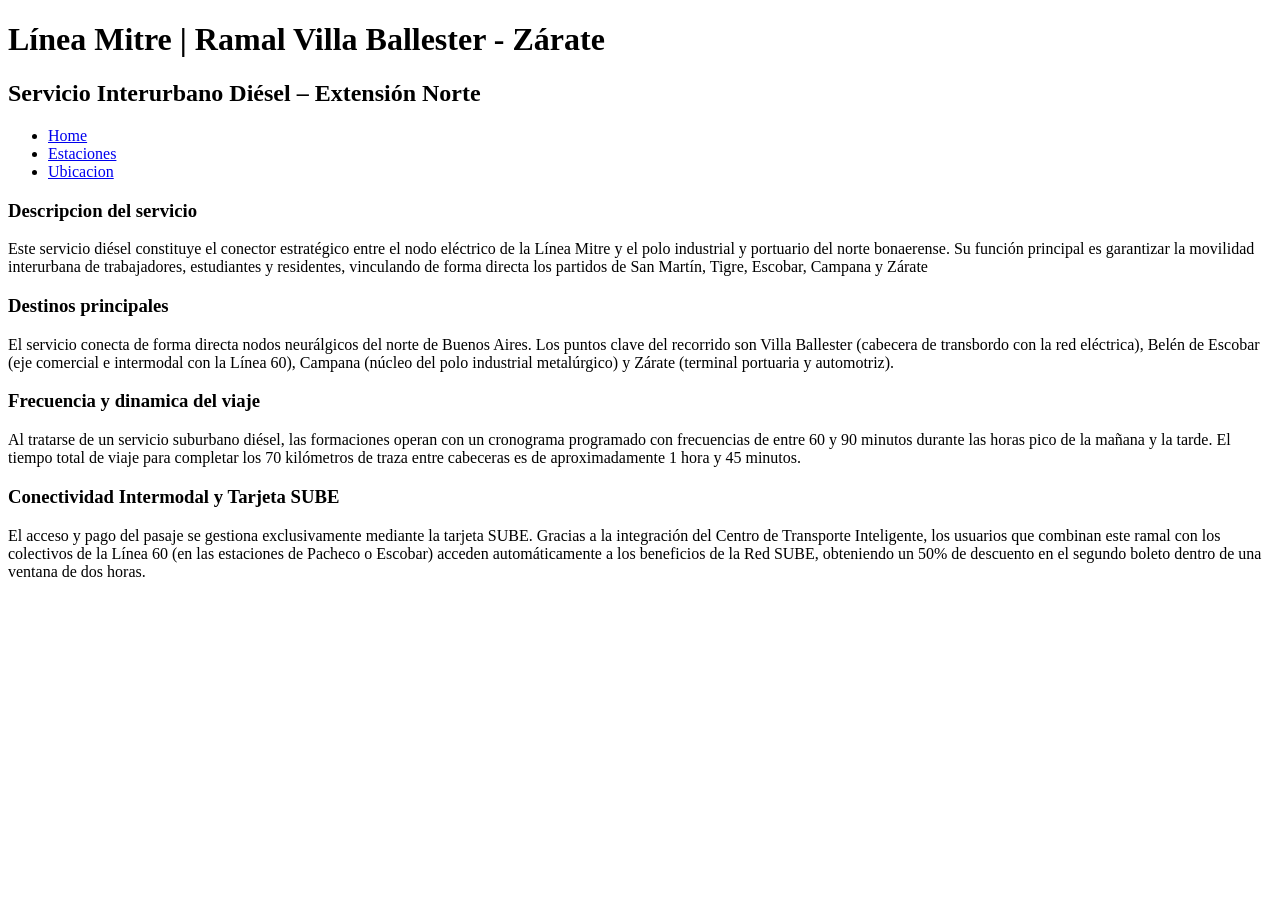
<file: Ramal Zarate TPP/index.html>
<!DOCTYPE html>
<html lang="en">
<head>
    <meta charset="UTF-8">
    <meta name="viewport" content="width=device-width, initial-scale=1.0">
    <link rel="stylesheet" href="/css/styles.css">
    <title>Document</title>
</head>
<body>
    <header>
        <h1>
            Línea Mitre | Ramal Villa Ballester - Zárate
        </h1>
        <h2>Servicio Interurbano Diésel – Extensión Norte</h2>    
        <nav>
            <ul>
                <li><a href="index.html">Home</a></li>
                <li><a href="/estaciones.html">Estaciones</a></li>
                <li><a href="/ubicacion.html">Ubicacion</a></li>
            </ul>
        </nav>  
    </header>

<main>

    <section>
        <h3>Descripcion del servicio</h3>
        <p>
            Este servicio diésel constituye el conector estratégico entre el nodo eléctrico de la Línea Mitre y el polo industrial y portuario del norte bonaerense. Su función principal es garantizar la movilidad interurbana de trabajadores, estudiantes y residentes, vinculando de forma directa los partidos de San Martín, Tigre, Escobar, Campana y Zárate
        </p>
    </section>
    <section>
        <h3>Destinos principales</h3>
        <p>
            El servicio conecta de forma directa nodos neurálgicos del norte de Buenos Aires. Los puntos clave del recorrido son Villa Ballester (cabecera de transbordo con la red eléctrica), Belén de Escobar (eje comercial e intermodal con la Línea 60), Campana (núcleo del polo industrial metalúrgico) y Zárate (terminal portuaria y automotriz).
        </p>
    </section>

    <section>
        <h3>Frecuencia y dinamica del viaje</h3>
        <p>
            Al tratarse de un servicio suburbano diésel, las formaciones operan con un cronograma programado con frecuencias de entre 60 y 90 minutos durante las horas pico de la mañana y la tarde. El tiempo total de viaje para completar los 70 kilómetros de traza entre cabeceras es de aproximadamente 1 hora y 45 minutos.
        </p>
    </section>
    
    <section>
        <h3>
            Conectividad Intermodal y Tarjeta SUBE
        </h3>
        <p>
            El acceso y pago del pasaje se gestiona exclusivamente mediante la tarjeta SUBE. Gracias a la integración del Centro de Transporte Inteligente, los usuarios que combinan este ramal con los colectivos de la Línea 60 (en las estaciones de Pacheco o Escobar) acceden automáticamente a los beneficios de la Red SUBE, obteniendo un 50% de descuento en el segundo boleto dentro de una ventana de dos horas.
        </p>
    </section>
</main>
</body>
</htm
</file>
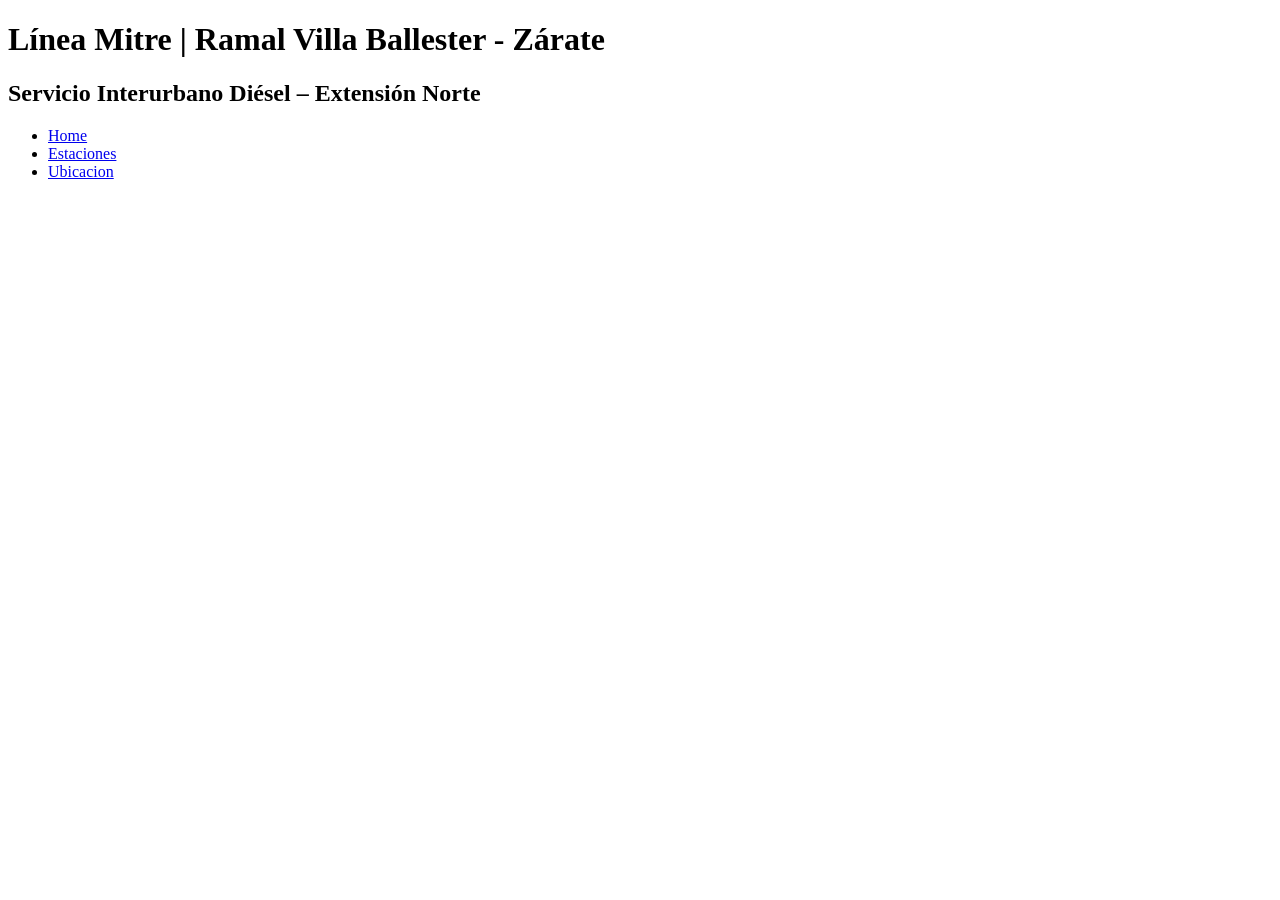
<file: estaciones.html>
<!DOCTYPE html>
<html lang="en">
<head>
    <meta charset="UTF-8">
    <meta name="viewport" content="width=device-width, initial-scale=1.0">
    <link rel="stylesheet" href="/css/styles.css">
    <title>Document</title>
</head>
<body>
    <header>
        <h1>
            Línea Mitre | Ramal Villa Ballester - Zárate
        </h1>
        <h2>Servicio Interurbano Diésel – Extensión Norte</h2>    
        <nav>
            <ul>
                <li><a href="/Ramal Zarate TPP/index.html">Home</a></li>
                <li><a href="estaciones.html">Estaciones</a></li>
                <li><a href="/ubicacion.html">Ubicacion</a></li>
            </ul>
        </nav>  
    </header>

<main>
    
</main>
</body>
</html>
</file>
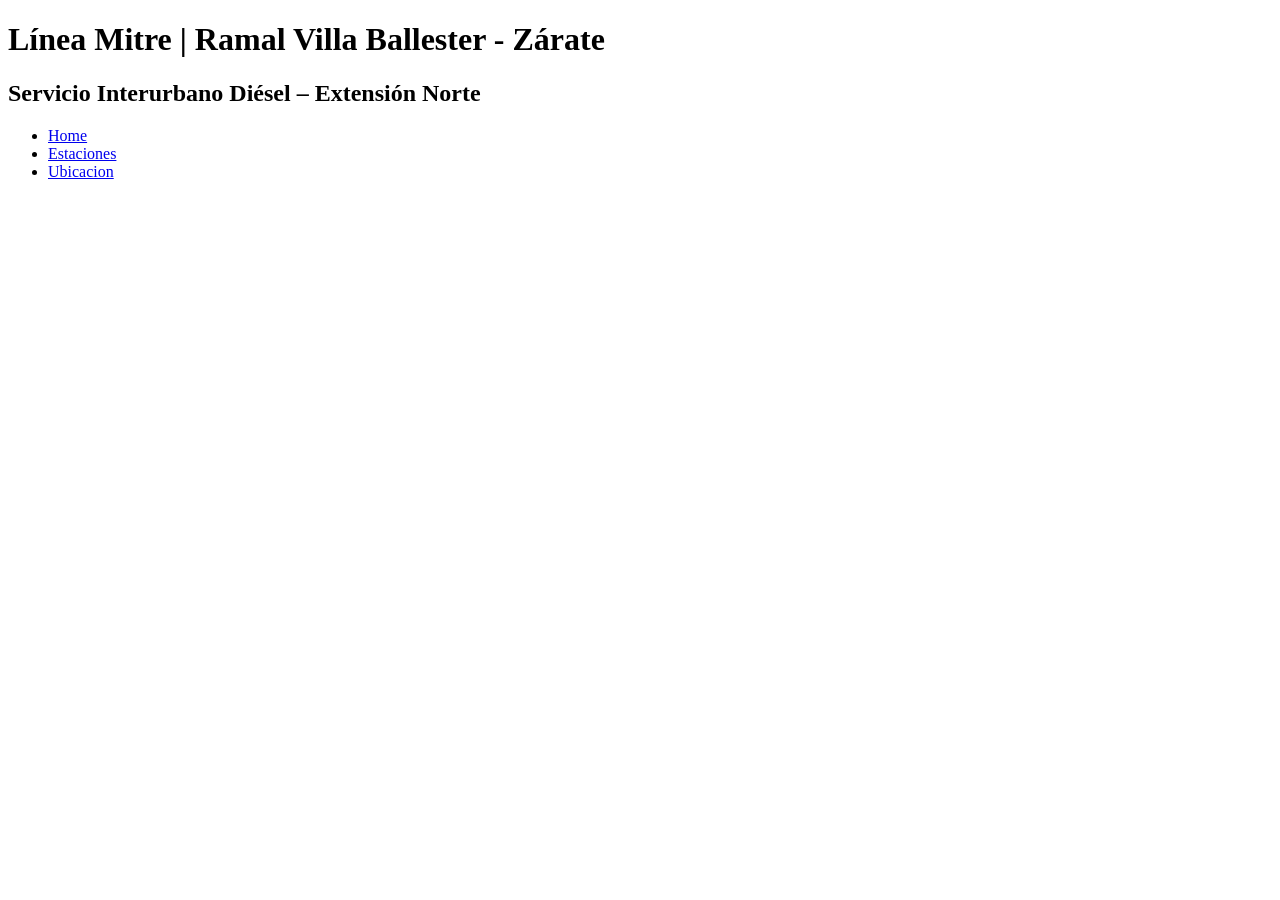
<file: ubicacion.html>
<!DOCTYPE html>
<html lang="en">
<head>
    <meta charset="UTF-8">
    <meta name="viewport" content="width=device-width, initial-scale=1.0">
    <link rel="stylesheet" href="/css/styles.css">
    <title>Document</title>
</head>
<body>
    <header>
        <h1>
            Línea Mitre | Ramal Villa Ballester - Zárate
        </h1>
        <h2>Servicio Interurbano Diésel – Extensión Norte</h2>    
        <nav>
            <ul>
                <li><a href="/Ramal Zarate TPP/index.html">Home</a></li>
                <li><a href="/estaciones.html">Estaciones</a></li>
                <li><a href="ubicacion.html">Ubicacion</a></li>
            </ul>
        </nav>  
    </header>
<main>

</main>
</body>
</html>
</file>
<file: css/styles.css>
/* Estilos */
</file>
